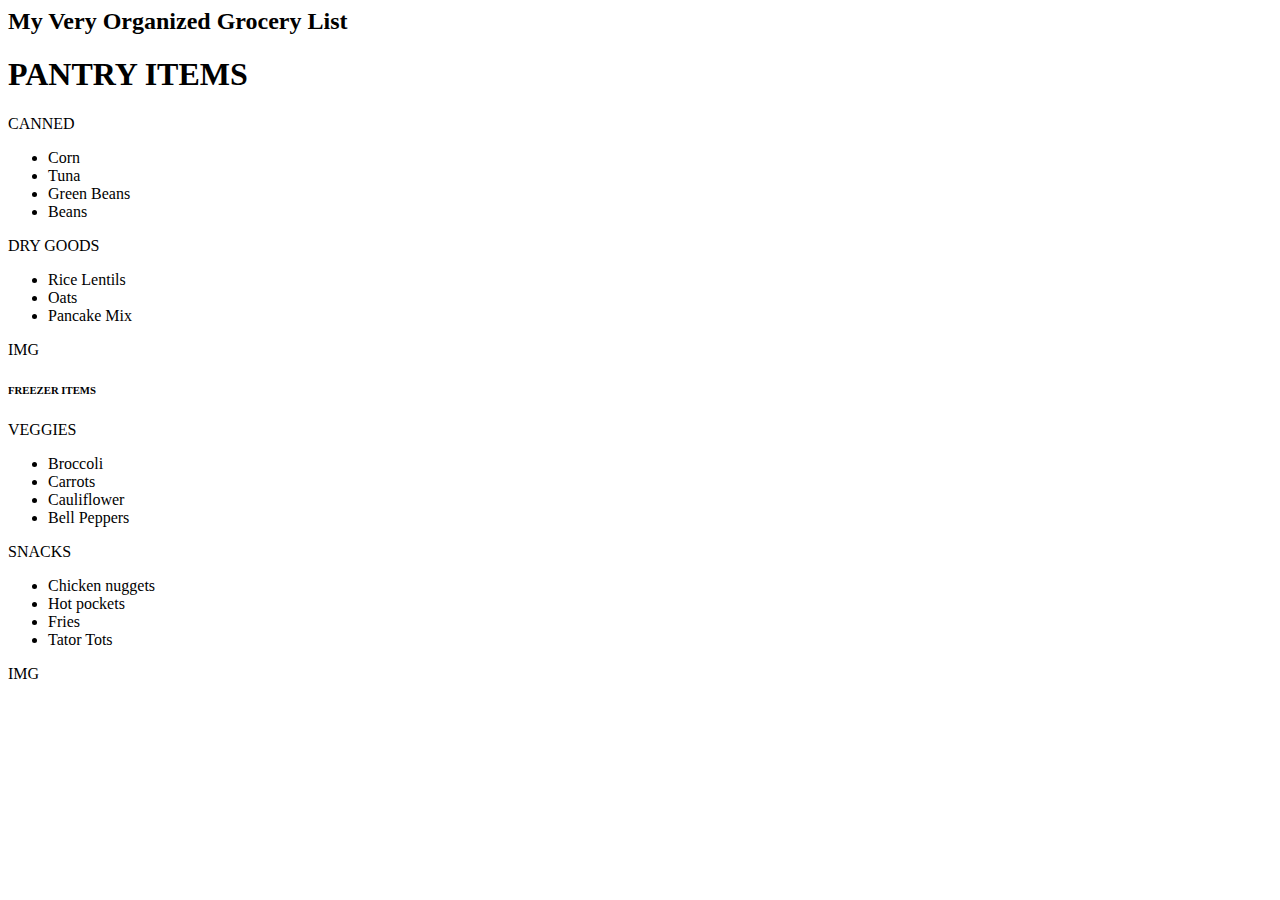
<file: index.html>
<body>
    <header><h2>My Very Organized Grocery List</h2></header>

    <section>
      <h1>PANTRY ITEMS</h1>
      <section>
        CANNED
        <ul>
          <li>Corn</li>
          <li>Tuna</li>
          <li>Green Beans</li>
          <li>Beans</li>
        </ul>
      </section>
      <section>
        DRY GOODS
        <ul>
          <li>Rice Lentils</li>
          <li>Oats</li>
          <li>Pancake Mix</li>
        </ul>
      </section>
      IMG
    </section>

    <section>
      <h6>FREEZER ITEMS</h6>
      <section>
        VEGGIES
        <ul>
          <li>Broccoli</li>
          <li>Carrots</li>
          <li>Cauliflower</li>
          <li>Bell Peppers</li>
        </ul>
      </section>
      <section>
        SNACKS
        <ul>
          <li>Chicken nuggets</li>
          <li>Hot pockets</li>
          <li>Fries</li>
          <li>Tator Tots</li>
        </ul>
      </section>
      IMG
    </section>
  </body>
</file>
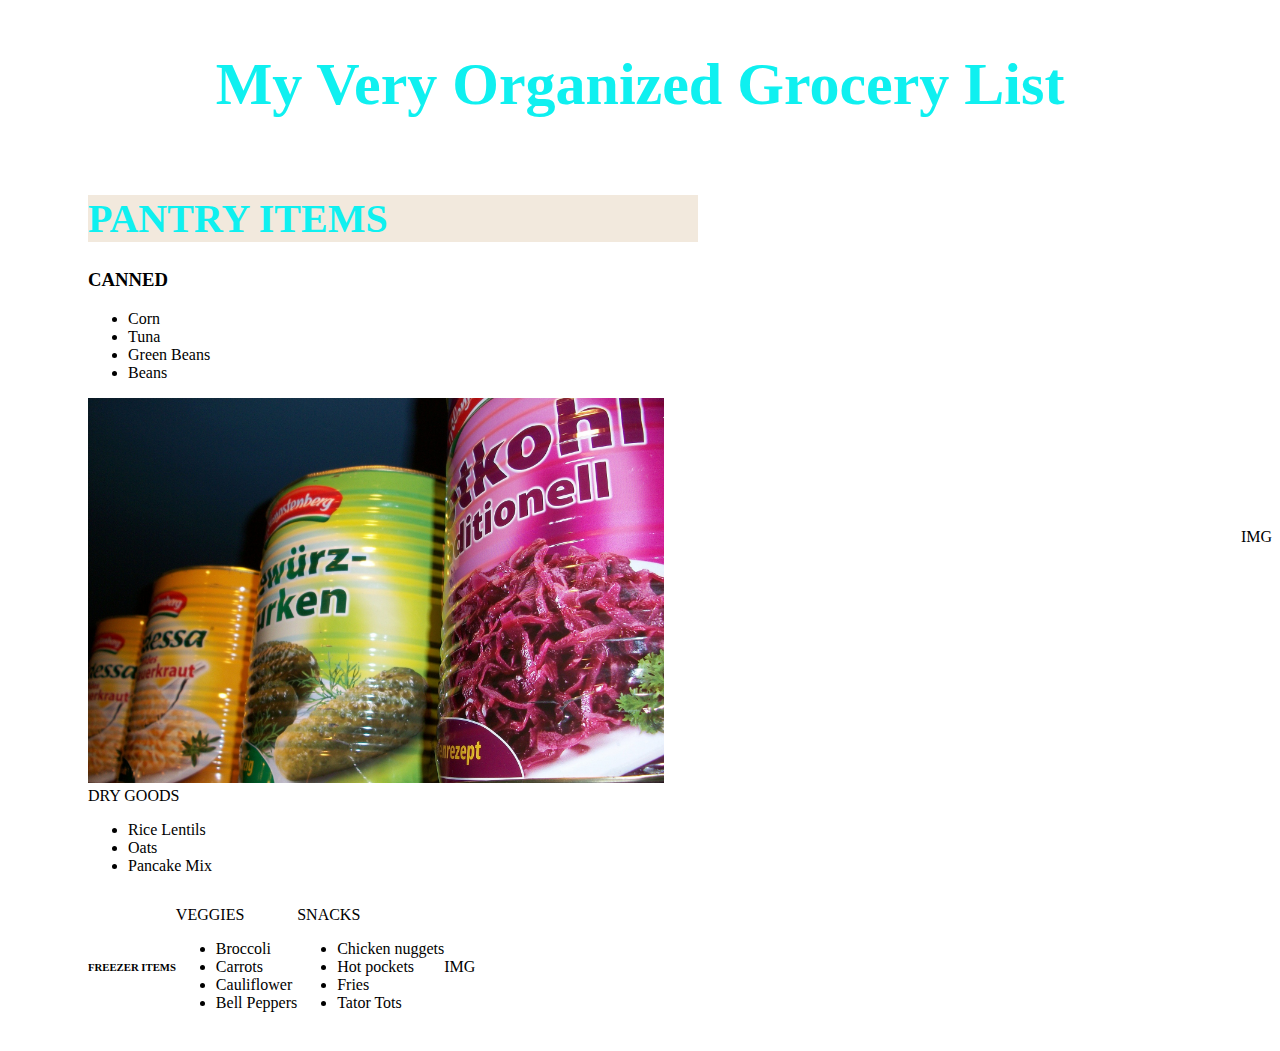
<file: index2.html>
<!DOCTYPE html>
<html lang="en">
<head>
    <meta charset="UTF-8">
    <meta http-equiv="X-UA-Compatible" content="IE=edge">
    <meta name="viewport" content="width=device-width, initial-scale=1.0">
    <title>grocery list</title>
    <link rel="stylesheet" href="./index.css">
    <style>
        #header-section {
            justify-content: center;
        }
        .item-box-section {
            display: flex;
            gap: 20px 0px;
            align-items: center;
        }
        .item-box {
            width: 198px;
            height: 198px;
            background-color: antiquewhite;
            padding: 12px;
        }
      .img {
            border: 3px solid black;
            
      }
    </style>
</head>
<body>
    <header>
        <h2>My Very Organized Grocery List</h2>
    </header>
    <section class="item-box-section">
    <div>
        <section>
      <h1>PANTRY ITEMS</h1>
        <section>
        <h3>CANNED</h3>
        <ul>
          <li>Corn</li>
          <li>Tuna</li>
          <li>Green Beans</li>
          <li>Beans</li>
        </ul>
      </section>
      <section>
        <img style="width: 50%;" src="canned_food.jpg" alt="">
      </section>
      <section>
        DRY GOODS
        <ul>
          <li>Rice Lentils</li>
          <li>Oats</li>
          <li>Pancake Mix</li>
        </ul>
      </section>
    </div>
      IMG
    </section>
    <div>
    <section class="item-box-section">
      <h6>FREEZER ITEMS</h6>
      <section>
        VEGGIES
        <ul>
          <li>Broccoli</li>
          <li>Carrots</li>
          <li>Cauliflower</li>
          <li>Bell Peppers</li>
        </ul>
      </section>
      <section>
        SNACKS
        <ul>
          <li>Chicken nuggets</li>
          <li>Hot pockets</li>
          <li>Fries</li>
          <li>Tator Tots</li>
        </ul>
      </section>
      IMG
    </section>
  </div>
  </body>
</html>
</file>
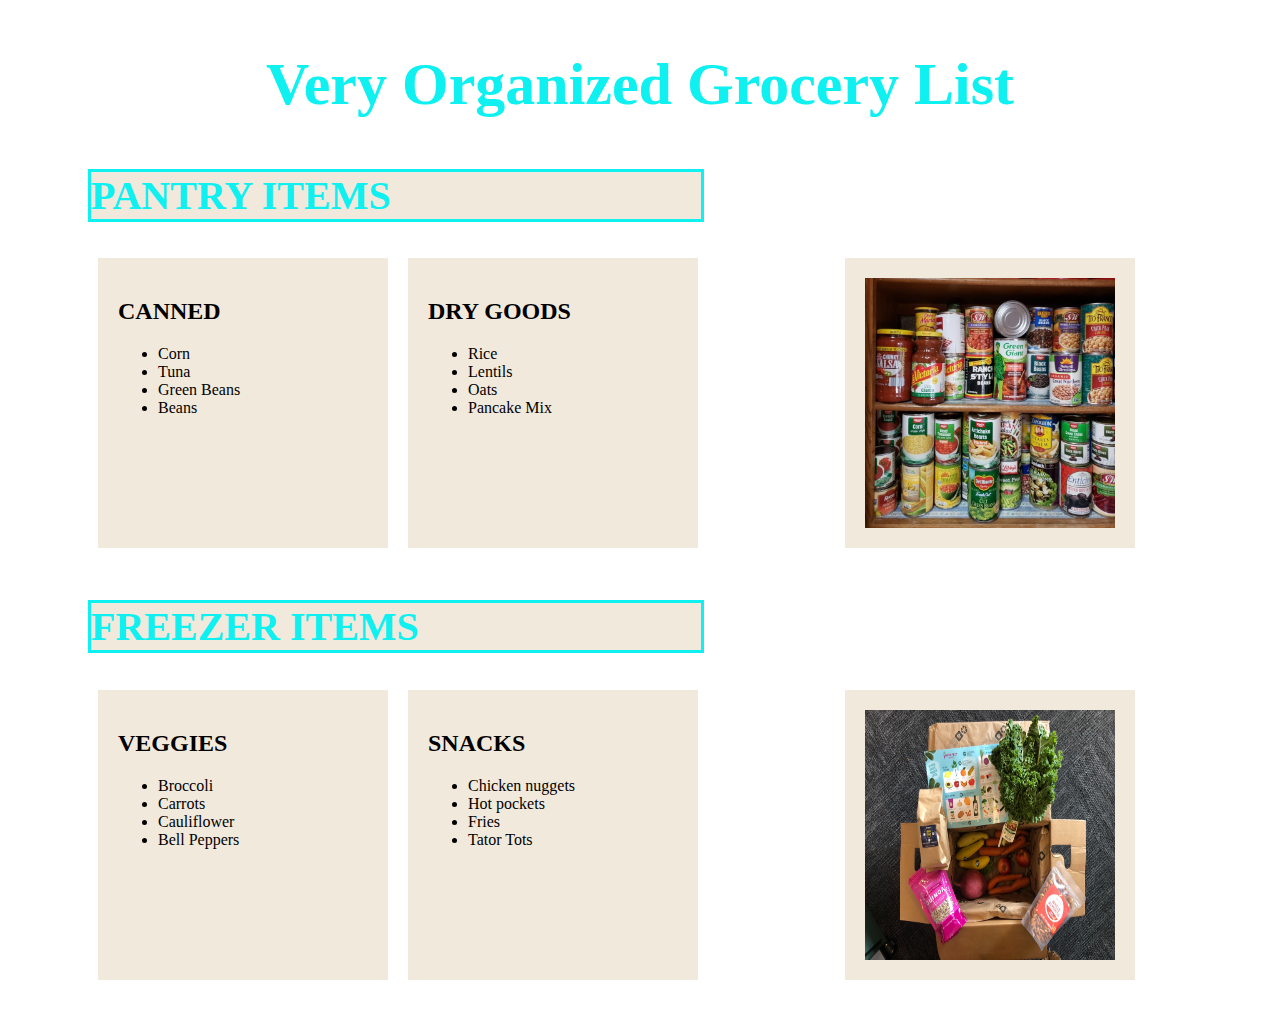
<file: index_grocery.html>
<!DOCTYPE html>
<html lang="en">
<head>
    <meta charset="UTF-8">
    <meta http-equiv="X-UA-Compatible" content="IE=edge">
    <meta name="viewport" content="width=device-width, initial-scale=1.0">
    <title>Grocery List</title>
    <link rel="stylesheet" href="index.css">
    <style>
        .item-box-section {
            display: flex;
            align-items: center;
        }
        .item-box {
            width: 250px;
            height: 250px;
            background-color: rgb(242, 233, 221);
            padding: 20px;
            border: 10px solid rgb(255, 255, 255);
        }
        .image {
            display: flex;
            align-items: center;
            border: 10px solid black;
        }
        .list-box{
          align-items: center;
        }
    </style>
</head>
<body>
    <header>
      <h2>Very Organized Grocery List</h2>
    </header>
    <div>
        <h1 style="border: 3px solid rgb(15, 240, 240);">PANTRY ITEMS</h1>
          <section class="item-box-section">
            <section class="item-box">
          <h2>CANNED</h2>
          <ul>
            <li>Corn</li>
            <li>Tuna</li>
            <li>Green Beans</li>
            <li>Beans</li>
          </ul>
        </section>
        <section  class="item-box">
          <h2>DRY GOODS</h2>
          <ul>
            <li>Rice</li>
            <li>Lentils</li>
            <li>Oats</li>
            <li>Pancake Mix</li>
          </ul>
        </section>
        <img style="margin: auto;" class="item-box style="width: 35%; 
        src="canned_dry_goods.jpg" alt="">
        </section>
    
   
  </div>
  <div>
        <h1 style="border: 3px solid rgb(15, 240, 240);">FREEZER ITEMS</h1>
        <section class="item-box-section">
          <section class="item-box">
          <h2>VEGGIES</h2>
          <ul>
            <li>Broccoli</li>
            <li>Carrots</li>
            <li>Cauliflower</li>
            <li>Bell Peppers</li>
          </ul>
        </section>
        <section class="item-box">
          <h2>SNACKS</h2>
          <ul>
            <li>Chicken nuggets</li>
            <li>Hot pockets</li>
            <li>Fries</li>
            <li>Tator Tots</li>
          </ul>
        </section>
      <img style="margin: auto;" class="item-box" src="veggies_snacks_food.jpg" alt=""> 
      </section>
  </div>
</body>
</html>
</file>
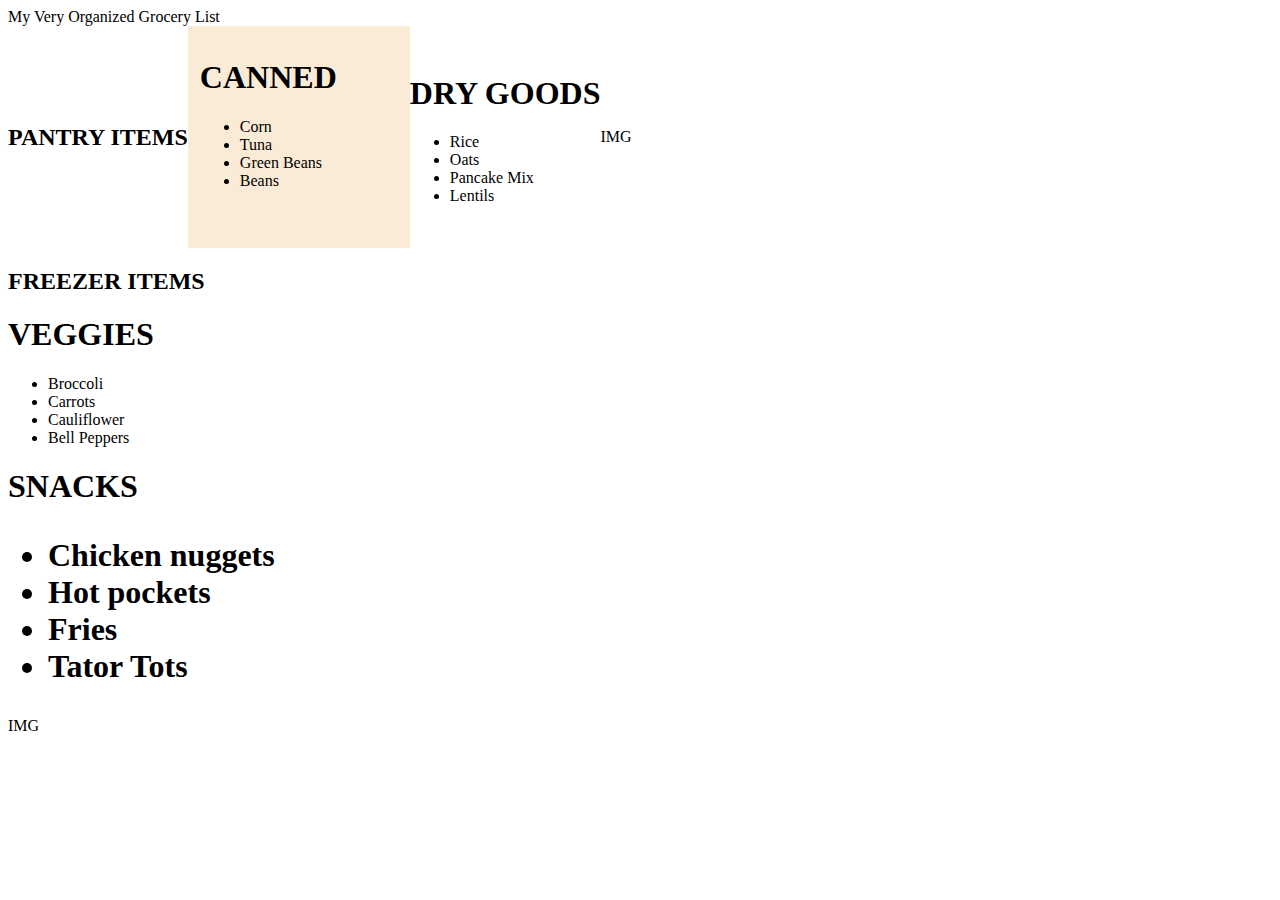
<file: index_grocery_test.html>
<!DOCTYPE html>
<html lang="en">
<head>
    <meta charset="UTF-8">
    <meta http-equiv="X-UA-Compatible" content="IE=edge">
    <meta name="viewport" content="width=device-width, initial-scale=1.0">
    <title>Grocery List</title>
    <style>
        #header-section {
            justify-content: center;
        }
            .item-box {
            width: 198px;
            height: 198px;
            background-color: antiquewhite;
            padding: 12px;
        }
        .item-box-section {
            display: flex;
            gap: 20px 0px;
            align-items: center;
        }
    </style>
</head>
<body>
   <header>My Very Organized Grocery List</header> 
   <section class="item-box-section">
    <h2>PANTRY ITEMS</h2>
    <section class="item-box">
      <h1>CANNED</h1>
      <ul>
        <li>Corn</li>
        <li>Tuna</li>
        <li>Green Beans</li>
        <li>Beans</li>
      </ul>
    </section>
    <section>
      <h1>DRY GOODS</h1>
      <ul>
        <li>Rice</li>
        <li>Oats</li>
        <li>Pancake Mix</li>
        <li>Lentils</li>
      </ul>
    </section>
    IMG
  </section>

  <section>
    <h2>FREEZER ITEMS</h2>
    <section>
      <h1>VEGGIES</h1>
      <ul>
        <li>Broccoli</li>
        <li>Carrots</li>
        <li>Cauliflower</li>
        <li>Bell Peppers</li>
      </ul>
    </section>
    <section>
      <h1>SNACKS</h>
      <ul>
        <li>Chicken nuggets</li>
        <li>Hot pockets</li>
        <li>Fries</li>
        <li>Tator Tots</li>
      </ul>
    </section>
    IMG
  </section>
</body>
</html>
</file>
<file: index.css>
header {
    font-size: 40px; color: rgb(15, 240, 240);
    text-align: center;
}
h1 {
    align-content: center;
    background-color: rgb(242, 233, 221);
    font-size: 40px; color: rgb(15, 240, 240);
    width: 610px;
}
div {
    border:  5 px solid white;
    padding-bottom: 15px;
    padding-left: 80px;
}
image {
    border: 5px solid rgb(0, 0, 0);
}
</file>
